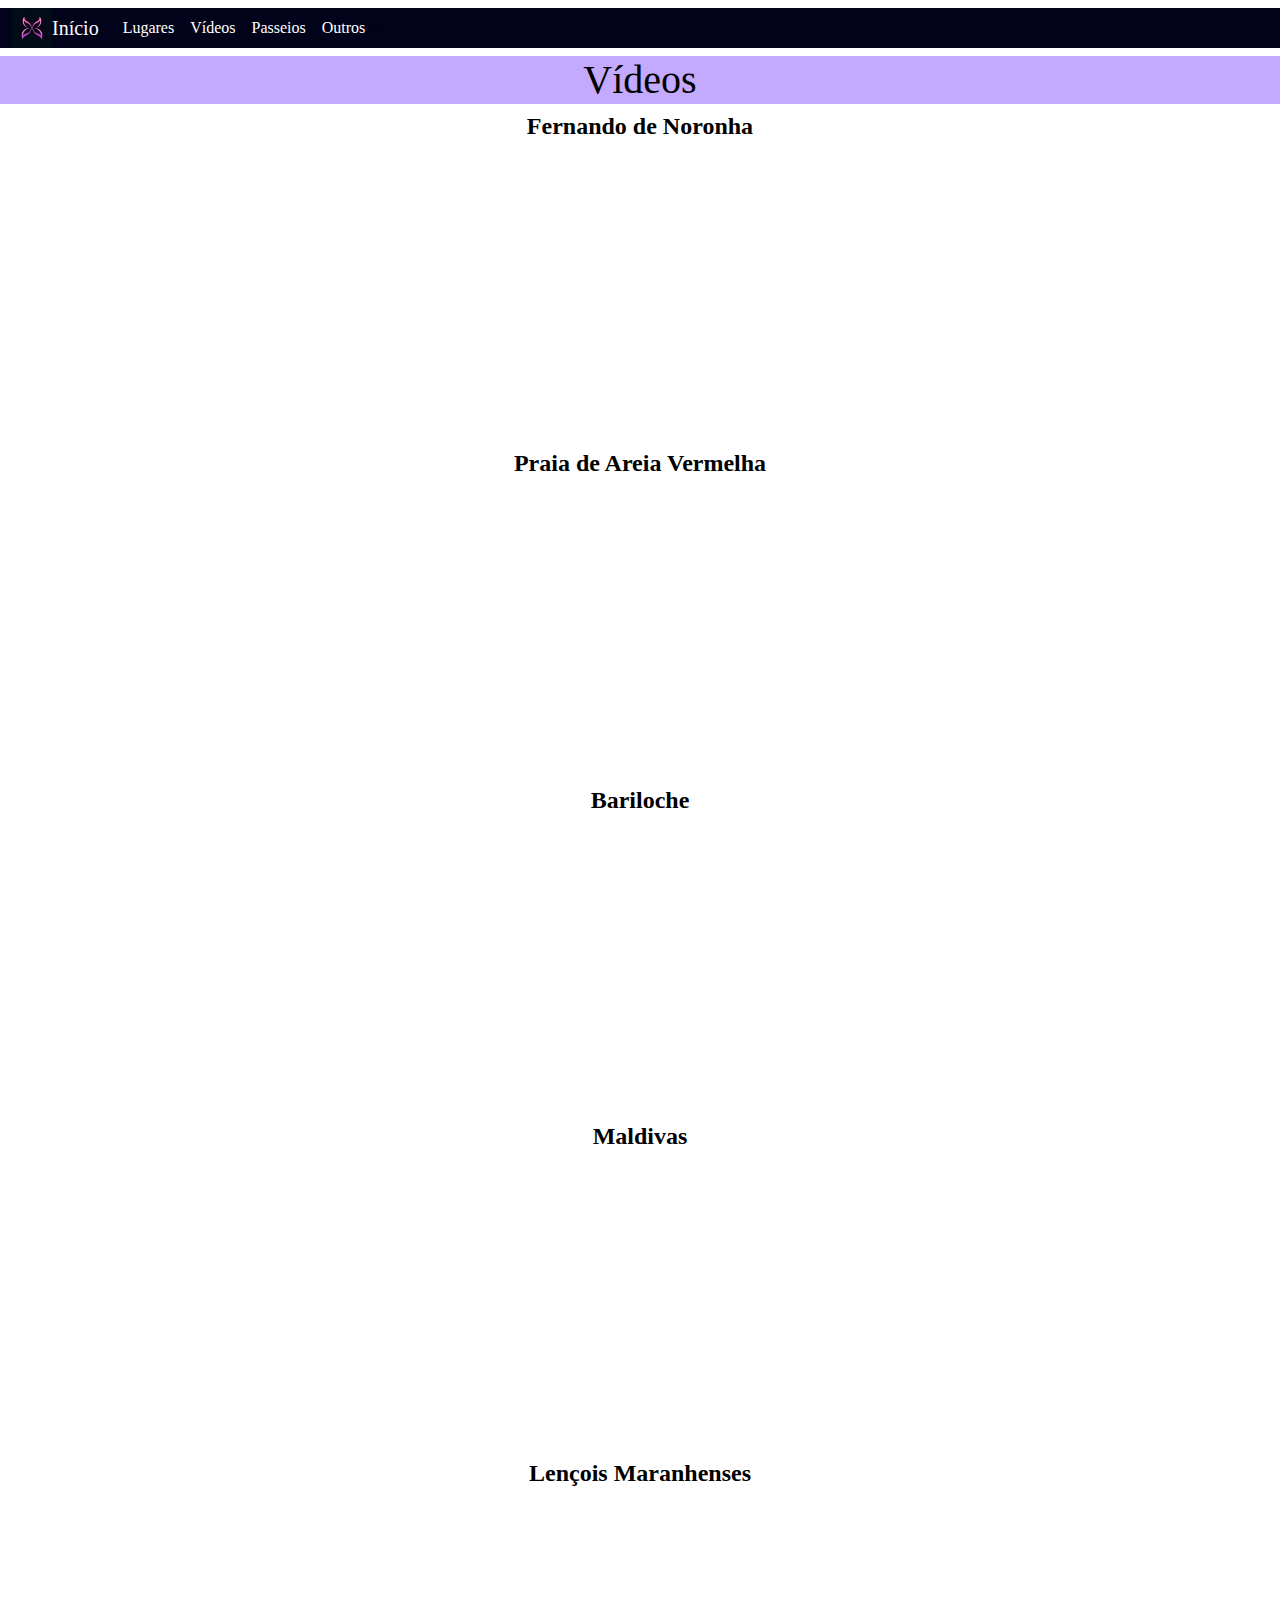
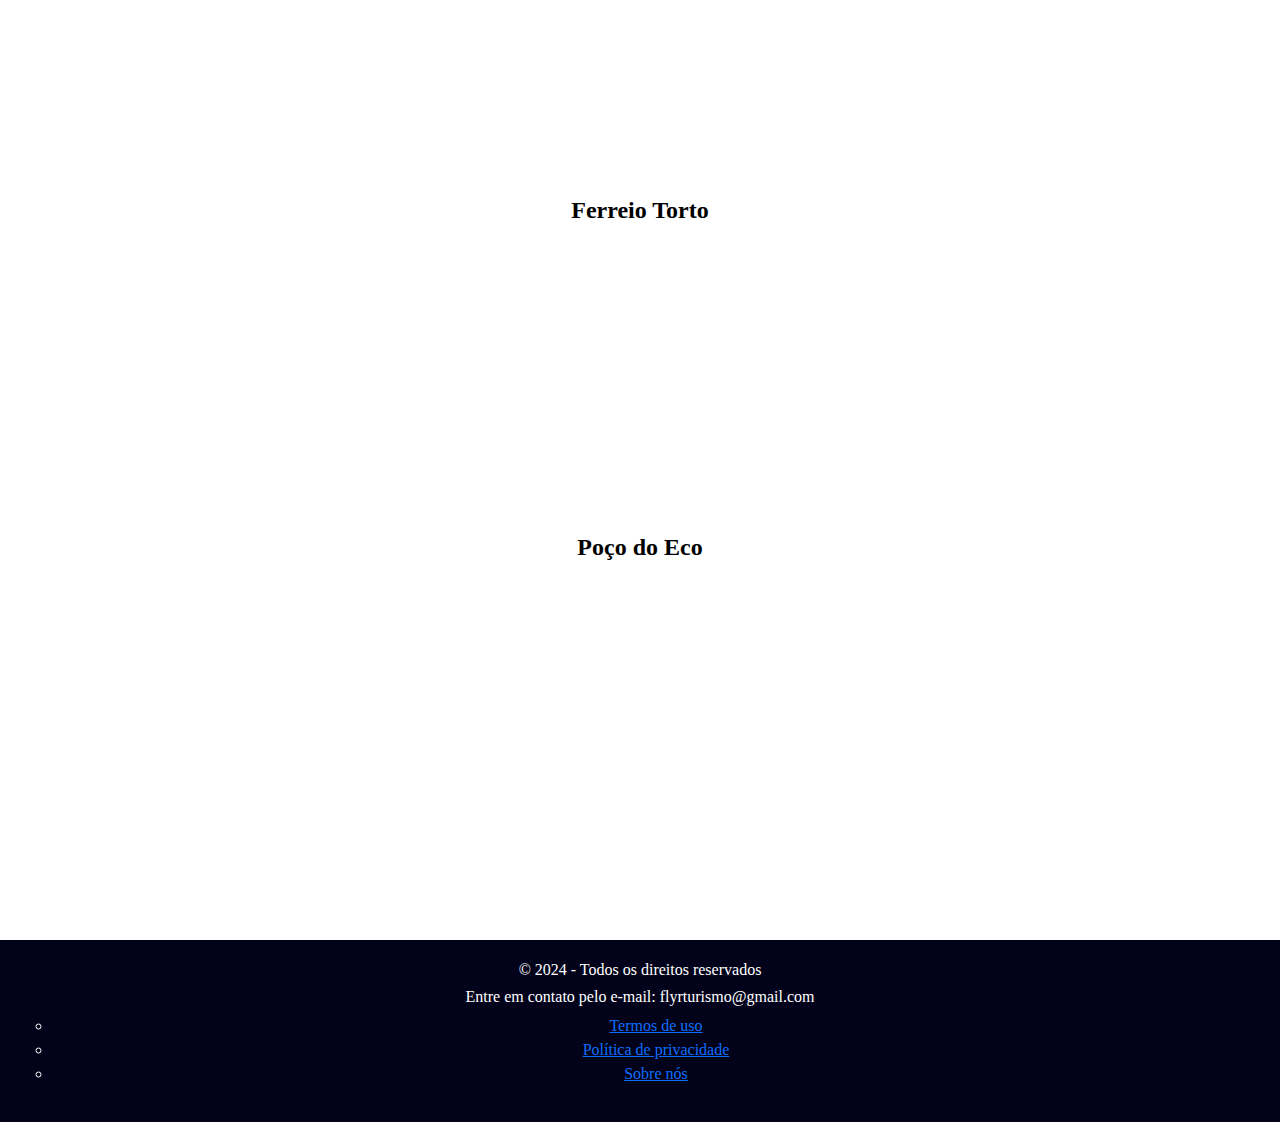
<file: Links/link4.html>
<!DOCTYPE html>
<html lang="en">
<head>
    <meta charset="UTF-8">
    <meta name="viewport" content="width=device-width, initial-scale=1.0">
    <link rel="stylesheet" href="../style.css">
    <link href="https://cdn.jsdelivr.net/npm/bootstrap@5.3.3/dist/css/bootstrap.min.css" rel="stylesheet" integrity="sha384-QWTKZyjpPEjISv5WaRU9OFeRpok6YctnYmDr5pNlyT2bRjXh0JMhjY6hW+ALEwIH" crossorigin="anonymous">
    <script src="https://cdn.jsdelivr.net/npm/bootstrap@5.3.3/dist/js/bootstrap.bundle.min.js" integrity="sha384-YvpcrYf0tY3lHB60NNkmXc5s9fDVZLESaAA55NDzOxhy9GkcIdslK1eN7N6jIeHz" crossorigin="anonymous"></script>
    <title>Vídeos</title>
</head>
<body>
    <nav class="navbar navbar-expand-lg bg-body-black">
        <div class="container-fluid">
          <img src="../logo7.jpg"> </img> 
          <a class="navbar-brand" href="../index.html">Início</a>
          <button class="navbar-toggler" type="button" data-bs-toggle="collapse" data-bs-target="#navbarNavDropdown" aria-controls="navbarNavDropdown" aria-expanded="false" aria-label="Toggle navigation">
            <span class="navbar-toggler-icon"></span>
          </button>
          <div class="collapse navbar-collapse" id="navbarNavDropdown">
            <ul class="navbar-nav">
              <li class="nav-item">
                <a class="nav-link active" aria-current="page" href="link3.html">Lugares</a>
              </li>
              <li class="nav-item">
                <a class="nav-link" href="link4.html">Vídeos</a>
              </li>
              <li class="nav-item">
                <a class="nav-link" href="link5.html">Passeios</a>
              </li>
              <li class="nav-item dropdown">
                <a class="nav-link dropdown-toggle" href="#" role="button" data-bs-toggle="dropdown" aria-expanded="false">
                 Outros
    
                </a>
                <ul class="dropdown-menu">
                  <li><a class="dropdown-item" href="link6.html">Cadastro</a></li>
                  <li><a class="dropdown-item" href="link7.html">Login</a></li>
                  <li><a class="dropdown-item" href="link8.html">Suporte e Contatos</a></li>
                </ul>
              </li>
            </ul>
          </div>
        </div>
      </nav>
      <style>
        body{
        font-family:'Times New Roman', Times, serif ;
    }
      </style>
    <h1>Vídeos</h1>
    <h4><b>Fernando de Noronha</b></h4>
    <iframe class="centered-video" width="400" height="300" src="https://www.youtube.com/embed/ihU6Qpt9OM4?si=eArqB299mXw5NSQ-" title="YouTube video player" frameborder="0" allow="accelerometer; autoplay; clipboard-write; encrypted-media; gyroscope; picture-in-picture; web-share" referrerpolicy="strict-origin-when-cross-origin" allowfullscreen></iframe>
   <h4><b>Praia de Areia Vermelha</b></h4>
   <iframe class="centered-video" width="400" height="300" src="https://www.youtube.com/embed/dfsesbVFG00?si=ZhY3-F_0DpzsdUU9" title="YouTube video player" frameborder="0" allow="accelerometer; autoplay; clipboard-write; encrypted-media; gyroscope; picture-in-picture; web-share" referrerpolicy="strict-origin-when-cross-origin" allowfullscreen></iframe>
   <h4><b>Bariloche</b></h4>
   <iframe class="centered-video" width="400" height="300" src="https://www.youtube.com/embed/WU_dWnyGZSo?si=IJSy5gr0ATOtN3_y" title="YouTube video player" frameborder="0" allow="accelerometer; autoplay; clipboard-write; encrypted-media; gyroscope; picture-in-picture; web-share" referrerpolicy="strict-origin-when-cross-origin" allowfullscreen></iframe>
   <h4><b>Maldivas</b></h4>
   <iframe class="centered-video" width="400" height="300" src="https://www.youtube.com/embed/hCQvPX0DLFM?si=FOcfesoOlgkR27b5" title="YouTube video player" frameborder="0" allow="accelerometer; autoplay; clipboard-write; encrypted-media; gyroscope; picture-in-picture; web-share" referrerpolicy="strict-origin-when-cross-origin" allowfullscreen></iframe>
   <h4><b>Lençois Maranhenses</b></h4>
   <iframe class="centered-video" width="400" height="300" src="https://www.youtube.com/embed/7Ikc0bRgwHw?si=ArXGKlFH57_ZzHpX" title="YouTube video player" frameborder="0" allow="accelerometer; autoplay; clipboard-write; encrypted-media; gyroscope; picture-in-picture; web-share" referrerpolicy="strict-origin-when-cross-origin" allowfullscreen></iframe>
   <h4><b>Ferreio Torto</b></h4>
   <iframe class="centered-video" width="400" height="300" src="https://www.youtube.com/embed/VSgsohLqfzM?si=PIhtHQc_cQFsEWPO" title="YouTube video player" frameborder="0" allow="accelerometer; autoplay; clipboard-write; encrypted-media; gyroscope; picture-in-picture; web-share" referrerpolicy="strict-origin-when-cross-origin" allowfullscreen></iframe>
   <h4><b>Poço do Eco</b></h4>
   <iframe class="centered-video" width="400" height="300" src="https://www.youtube.com/embed/DWKTkWmxbfc?si=pvdCZME8IiK3cECE" title="YouTube video player" frameborder="0" allow="accelerometer; autoplay; clipboard-write; encrypted-media; gyroscope; picture-in-picture; web-share" referrerpolicy="strict-origin-when-cross-origin" allowfullscreen></iframe>


    
    <footer>
      <h6>&copy; 2024 - Todos os direitos reservados</h6>
      <h6>Entre em contato pelo e-mail: flyrturismo@gmail.com</h6>
      <nav>
        <ul>
          <li><a href="#">Termos de uso</a></li>
          <li><a href="#">Política de privacidade</a></li>
          <li><a href="#">Sobre nós</a></li>
        </ul>
      </nav>
    </footer>
  
  </body>
</html>
</file>
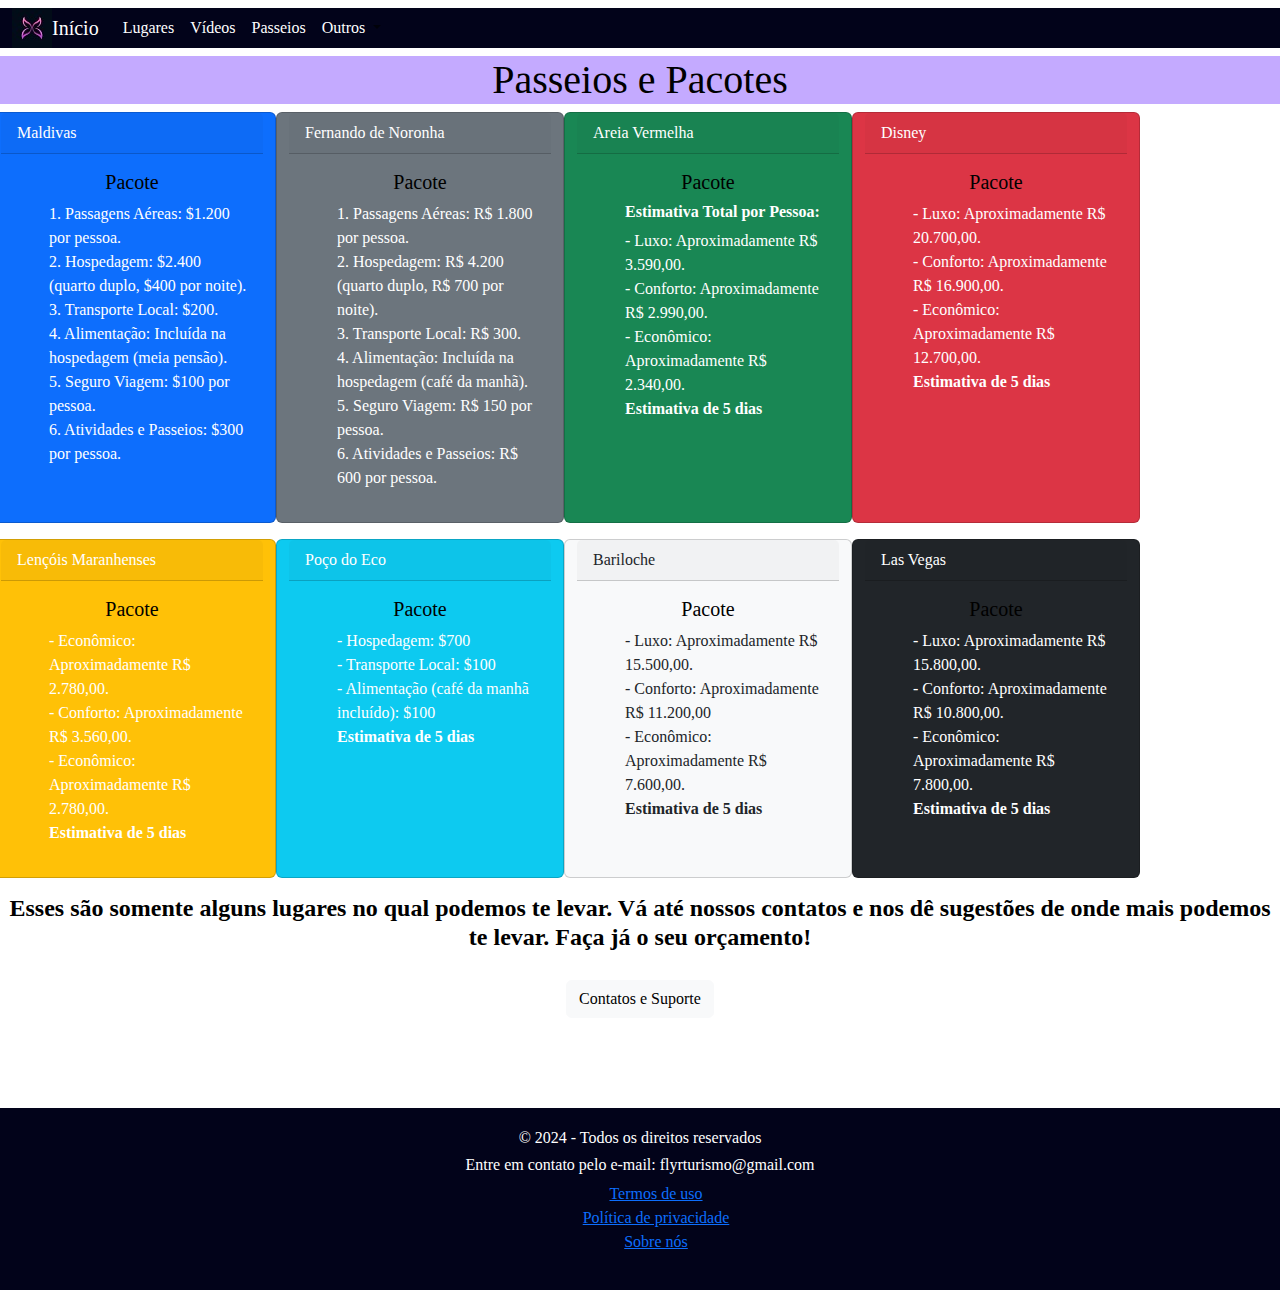
<file: Links/link5.html>
<!DOCTYPE html>
<html lang="en">
<head>
    <meta charset="UTF-8">
    <meta name="viewport" content="width=device-width, initial-scale=1.0">
    <link rel="stylesheet" href="../style.css">
    <link href="https://cdn.jsdelivr.net/npm/bootstrap@5.3.3/dist/css/bootstrap.min.css" rel="stylesheet" integrity="sha384-QWTKZyjpPEjISv5WaRU9OFeRpok6YctnYmDr5pNlyT2bRjXh0JMhjY6hW+ALEwIH" crossorigin="anonymous">
    <script src="https://cdn.jsdelivr.net/npm/bootstrap@5.3.3/dist/js/bootstrap.bundle.min.js" integrity="sha384-YvpcrYf0tY3lHB60NNkmXc5s9fDVZLESaAA55NDzOxhy9GkcIdslK1eN7N6jIeHz" crossorigin="anonymous"></script>
    <title>Passeios</title>
</head>
<body>
    <nav class="navbar navbar-expand-lg bg-body-black">
        <div class="container-fluid">
          <img src="../logo7.jpg"></img> 
          <a class="navbar-brand" href="../index.html">Início</a>
          <button class="navbar-toggler" type="button" data-bs-toggle="collapse" data-bs-target="#navbarNavDropdown" aria-controls="navbarNavDropdown" aria-expanded="false" aria-label="Toggle navigation">
            <span class="navbar-toggler-icon"></span>
          </button>
          <div class="collapse navbar-collapse" id="navbarNavDropdown">
            <ul class="navbar-nav">
              <li class="nav-item">
                <a class="nav-link active" aria-current="page" href="link3.html">Lugares</a>
              </li>
              <li class="nav-item">
                <a class="nav-link" href="link4.html">Vídeos</a>
              </li>
              <li class="nav-item">
                <a class="nav-link" href="link5.html">Passeios</a>
              </li>
              <li class="nav-item dropdown">
                <a class="nav-link dropdown-toggle" href="#" role="button" data-bs-toggle="dropdown" aria-expanded="false">
                Outros
    
                </a>
                <ul class="dropdown-menu">
                  <li><a class="dropdown-item" href="link6.html">Cadastro</a></li>
                  <li><a class="dropdown-item" href="link7.html">Login</a></li>
                  <li><a class="dropdown-item" href="link8.html">Suporte e Contatos</a></li>
                </ul>
              </li>
            </ul>
          </div>
        </div>
      </nav>
      <style>
        body{
        font-family:'Times New Roman', Times, serif ;
    }
        ul{
            list-style-type: none;;
        }
      </style>
      <h1>Passeios e Pacotes</h1>
      
      <div class="row">
      <div class="card text-white bg-primary mb-3 col-md-4" style="max-width: 18rem;">
        <div class="card-header">Maldivas</div>
        <div class="card-body">
          <h5 class="card-title">Pacote</h5>
          <ul>
          <li>1. Passagens Aéreas: $1.200 por pessoa.</li>
          <li>2. Hospedagem: $2.400 (quarto duplo, $400 por noite).</li>
          <li>3. Transporte Local: $200.</li>
          <li>4. Alimentação: Incluída na hospedagem (meia pensão).</li>
          <li>5. Seguro Viagem: $100 por pessoa.</li>
          <li>6. Atividades e Passeios: $300 por pessoa.</li>
          </ul>
        </div>
      </div>
      <div class="card text-white bg-secondary mb-3" style="max-width: 18rem;">
        <div class="card-header">Fernando de Noronha</div>
        <div class="card-body">
          <h5 class="card-title">Pacote</h5>
        <ul>
        <li>1. Passagens Aéreas: R$ 1.800 por pessoa.</li>
        <li>2. Hospedagem: R$ 4.200 (quarto duplo, R$ 700 por noite).</li>
        <li>3. Transporte Local: R$ 300.</li>
        <li>4. Alimentação: Incluída na hospedagem (café da manhã).</li>
        <li>5. Seguro Viagem: R$ 150 por pessoa.</li>
        <li>6.  Atividades e Passeios: R$ 600 por pessoa.</li>
        </ul>
        </div>
      </div>
      <div class="card text-white bg-success mb-3" style="max-width: 18rem;">
        <div class="card-header">Areia Vermelha</div>
        <div class="card-body">
          <h5 class="card-title">Pacote</h5>
          <ul>
            <h6><b>Estimativa Total por Pessoa:</b></h6>
  
            <li>- Luxo: Aproximadamente R$ 3.590,00.</li>
            <li>- Conforto: Aproximadamente R$ 2.990,00.</li>
            <li>- Econômico: Aproximadamente R$ 2.340,00.</li>
            <li><b>Estimativa de 5 dias</b></li>
          </ul>
        </div>
      </div>
      <div class="card text-white bg-danger mb-3" style="max-width: 18rem;">
        <div class="card-header">Disney</div>
        <div class="card-body">
          <h5 class="card-title">Pacote</h5>
          <ul>
          <li>- Luxo: Aproximadamente R$ 20.700,00.</li>
          <li>- Conforto: Aproximadamente R$ 16.900,00.</li>
          <li>- Econômico: Aproximadamente R$ 12.700,00.</li>
          <li><b>Estimativa de 5 dias</b></li>
        </ul>
        </div>
      </div>
      <div class="card text-white bg-warning mb-3" style="max-width: 18rem;">
        <div class="card-header">Lençóis Maranhenses</div>
        <div class="card-body">
          <h5 class="card-title">Pacote</h5>
          <ul>
              <li>- Econômico: Aproximadamente R$ 2.780,00.</li>
              <li>- Conforto: Aproximadamente R$ 3.560,00.</li>
              <li>- Econômico: Aproximadamente R$ 2.780,00.</li>
              <li><b>Estimativa de 5 dias</b></li>
            </ul>
         
        </div>
      </div>
      <div class="card text-white bg-info mb-3" style="max-width: 18rem;">
        <div class="card-header">Poço do Eco</div>
        <div class="card-body">
          <h5 class="card-title">Pacote</h5>
          <ul>
          <li>- Hospedagem: $700</li>
          <li>- Transporte Local: $100</li>
          <li>- Alimentação (café da manhã incluído): $100</li>
          <li><b>Estimativa de 5 dias</b></li>
        </ul>
        </div>
      </div>
      <div class="card bg-light mb-3" style="max-width: 18rem;">
        <div class="card-header">Bariloche</div>
        <div class="card-body">
          <h5 class="card-title">Pacote</h5>
          <ul>
            <li>- Luxo: Aproximadamente R$ 15.500,00. </li>
            <li>- Conforto: Aproximadamente R$ 11.200,00</li>
            <li>- Econômico: Aproximadamente R$ 7.600,00.</li>
            <li><b>Estimativa de 5 dias</b></li>
          </ul>
        </div>
      </div>
      <div class="card text-white bg-dark mb-3" style="max-width: 18rem;">
        <div class="card-header">Las Vegas</div>
        <div class="card-body">
          <h5 class="card-title">Pacote</h5>
          <ul>
            <li>- Luxo: Aproximadamente R$ 15.800,00. </li>
            <li>- Conforto: Aproximadamente R$ 10.800,00.</li>
            <li>- Econômico: Aproximadamente R$ 7.800,00.</li>
            <li><b>Estimativa de 5 dias</b></li>
          </ul>
        </div>
      </div>
    </div>
    <h4><b>Esses são somente alguns lugares no qual podemos te levar. Vá até nossos contatos e nos dê sugestões de onde mais podemos te levar. Faça já o seu orçamento!</b></h4>
    <p><a href="../Links/link8.html"><button type="button" class="btn btn-light" >Contatos e Suporte</button></a></p>
    <footer>
        <h6>&copy; 2024 - Todos os direitos reservados</h6>
        <h6>Entre em contato pelo e-mail: flyrturismo@gmail.com</h6>
        <nav>
          <ul>
            <li><a href="#">Termos de uso</a></li>
            <li><a href="#">Política de privacidade</a></li>
            <li><a href="#">Sobre nós</a></li>
          </ul>
        </nav>
      </footer>
    
</body>
</html>
</file>
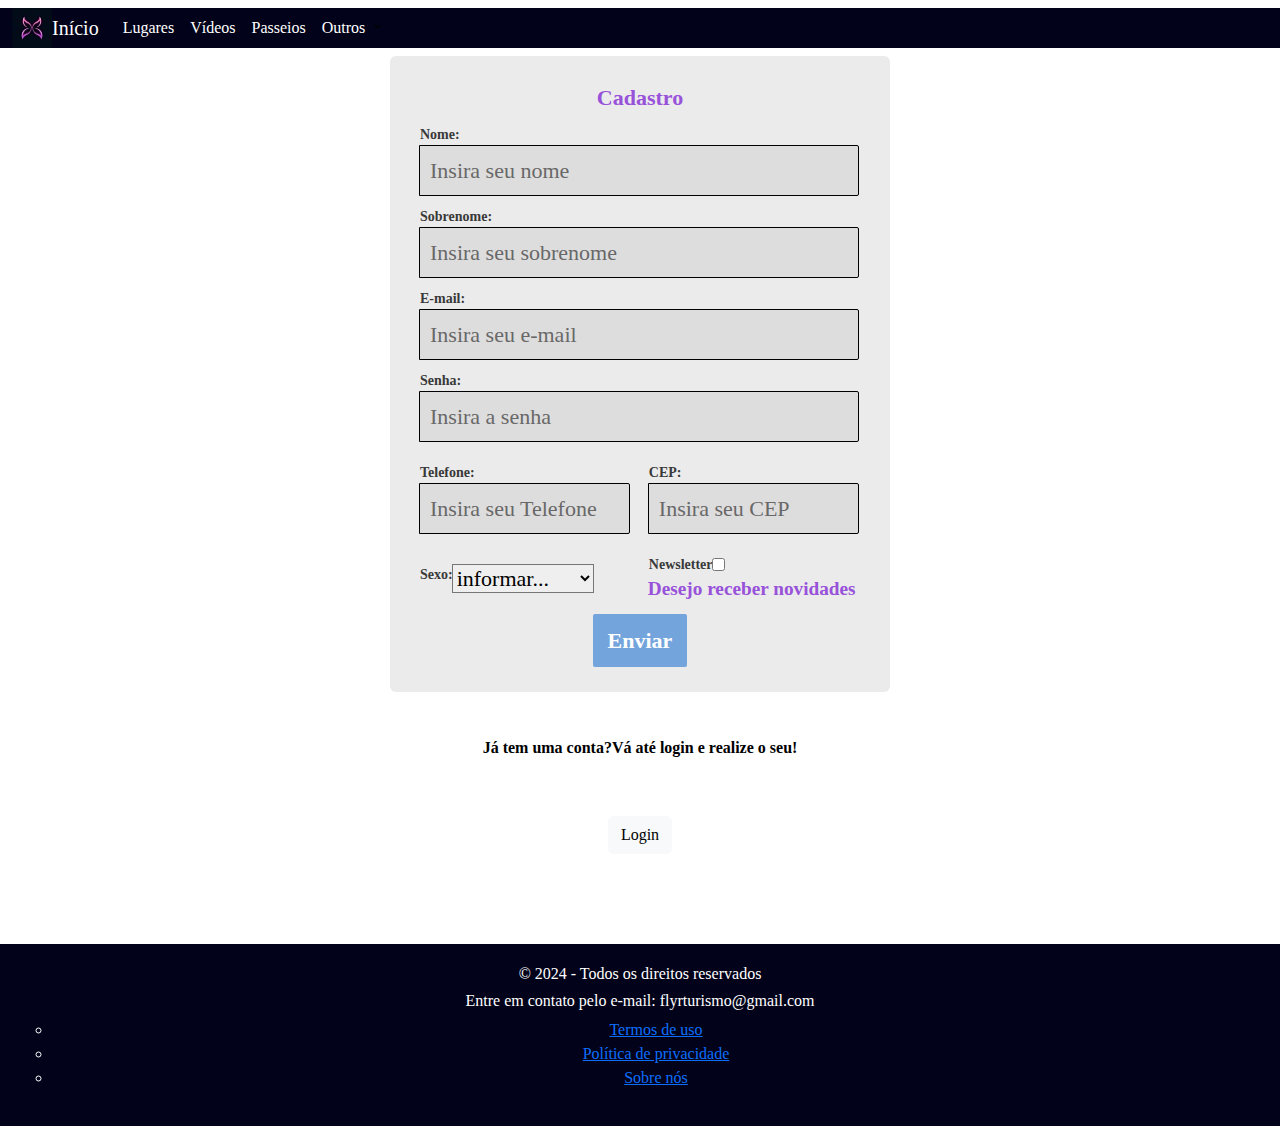
<file: Links/link6.html>
<!DOCTYPE html>
<html lang="en">
<head>
    <meta charset="UTF-8">
    <meta name="viewport" content="width=device-width, initial-scale=1.0">
    <link rel="stylesheet" href="../style.css">
    <link href="https://cdn.jsdelivr.net/npm/bootstrap@5.3.3/dist/css/bootstrap.min.css" rel="stylesheet" integrity="sha384-QWTKZyjpPEjISv5WaRU9OFeRpok6YctnYmDr5pNlyT2bRjXh0JMhjY6hW+ALEwIH" crossorigin="anonymous">
    <script src="https://cdn.jsdelivr.net/npm/bootstrap@5.3.3/dist/js/bootstrap.bundle.min.js" integrity="sha384-YvpcrYf0tY3lHB60NNkmXc5s9fDVZLESaAA55NDzOxhy9GkcIdslK1eN7N6jIeHz" crossorigin="anonymous"></script>
    <title>Contatos</title>
</head>
<body>
      <nav class="navbar navbar-expand-lg bg-body-black">
        <div class="container-fluid">
          <img src="../logo7.jpg"> </img> 
          <a class="navbar-brand" href="../index.html">Início</a>
          <button class="navbar-toggler" type="button" data-bs-toggle="collapse" data-bs-target="#navbarNavDropdown" aria-controls="navbarNavDropdown" aria-expanded="false" aria-label="Toggle navigation">
            <span class="navbar-toggler-icon"></span>
          </button>
          <div class="collapse navbar-collapse" id="navbarNavDropdown">
            <ul class="navbar-nav">
              <li class="nav-item">
                <a class="nav-link active" aria-current="page" href="link3.html">Lugares</a>
              </li>
              <li class="nav-item">
                <a class="nav-link" href="link4.html">Vídeos</a>
              </li>
              <li class="nav-item">
                <a class="nav-link" href="link5.html">Passeios</a>
              </li>
              <li class="nav-item dropdown">
                <a class="nav-link dropdown-toggle" href="#" role="button" data-bs-toggle="dropdown" aria-expanded="false">
                 Outros
    
                </a>
                <ul class="dropdown-menu">
                  <li><a class="dropdown-item" href="link6.html">Cadastro</a></li>
                  <li><a class="dropdown-item" href="link7.html">Login</a></li>
                  <li><a class="dropdown-item" href="link8.html">Suporte e Contatos</a></li>
                </ul>
              </li>
            </ul>
          </div>
        </div>
      </nav>
      <style>
        body{
        font-family:'Times New Roman', Times, serif ;
    }
      </style>
      <div class="wrapper">
        <!-- Formulário -->
        <form action="" id="formulario" method="POST" name="formulario">
          <legend>
            Cadastro 
          <div class="input-group">
            <label for="nome">Nome:</label>
            <input
              type="text"
              id="nome"
              name="nome"
              placeholder="Insira seu nome"
            />
          </div>
          <div class="input-group">
            <label for="sobrenome">Sobrenome:</label>
            <input
              type="text"
              id="sobrenome"
              placeholder="Insira seu sobrenome"
            />
          </div>
          <div class="input-group">
            <label for="email">E-mail:</label>
            <input type="email" id="email" placeholder="Insira seu e-mail" />
          </div>
          <div class="input-group">
            <label for="senha">Senha:</label>
            <input type="password" id="senha" placeholder="Insira a senha" />
          </div>
          <div class="colunas">
            <div class="input-group">
              <label for="telefone">Telefone:</label>
              <input
                type="text"
                id="telefone"
                placeholder="Insira seu Telefone"
              />
            </div>
            <div class="input-group">
              <label for="cep">CEP:</label>
              <input type="text" id="cep" placeholder="Insira seu CEP" />
            </div>
          </div>
          <div class="colunas">
            <div class="input-group">
              <label for="sexo">Sexo:</label>
              <select name="sexo" id="sexo">
                <option value="">informar...</option>
                <option value="m">Masculino</option>
                <option value="f">Feminino</option>
                <option value="x">Não informar</option>
              </select>
            </div>
            <div class="input-group">
              <label for="newsletter">Newsletter</label>
              <input type="checkbox" id="newsletter" />
              <small>Desejo receber novidades</small>
            </div>
          </div>
          <div class="footer">
            <button type="button" class="botao" onclick="validar()">
              Enviar
            </button>
          </div>
        </form>
  
        <script>
          /* Função Validar */
          function validar() {
            // pegando o valor do nome pelos names
            var nome = document.getElementById("nome");
            var sobrenome = document.getElementById("sobrenome");
            var email = document.getElementById("email");
            var senha = document.getElementById("senha");
            var telefone = document.getElementById("telefone");
            var cep = document.getElementById("cep");
            var sexo = document.getElementById("sexo");
            var newsletter = document.getElementById("newsletter").checked;
  
            // verificar se o nome está vazio
            if (nome.value == "") {
              alert("Nome não informado");
  
              // Deixa o input com o focus
              nome.focus();
              // retorna a função e não olha as outras linhas
              return;
            }
            if (sobrenome.value == "") {
              alert("Sobrenome não informado");
              sobrenome.focus();
              return;
            }
            if (email.value == "") {
              alert("E-mail não informado");
              email.focus();
              return;
            }
            if (senha.value == "") {
              alert("Senha não informada");
              senha.focus();
              return;
            }
            if (telefone.value == "") {
              alert("Telefone não informado");
              telefone.focus();
              return;
            }
            if (cep.value == "") {
              alert("CEP não informado");
              cep.focus();
              return;
            }
            if (sexo.value == "") {
              alert("CEP não informado");
              sexo.focus();
              return;
            }
            alert("Formulário enviado!");
            // envia o formulário
            //formulario.submit();
          }
        </script>
      </div>
      <br>
      <p><b>Já tem uma conta?Vá até login e realize o seu!</b></p>
        <p><a href="../Links/link7.html"><button type="button" class="btn btn-light" >Login</button></a></p>

      <footer>
        <h6>&copy; 2024 - Todos os direitos reservados</h6>
        <h6>Entre em contato pelo e-mail: flyrturismo@gmail.com</h6>
        <nav>
          <ul>
            <li><a href="#">Termos de uso</a></li>
            <li><a href="#">Política de privacidade</a></li>
            <li><a href="#">Sobre nós</a></li>
          </ul>
        </nav>
      </footer>
    
</body>
</html>
</file>
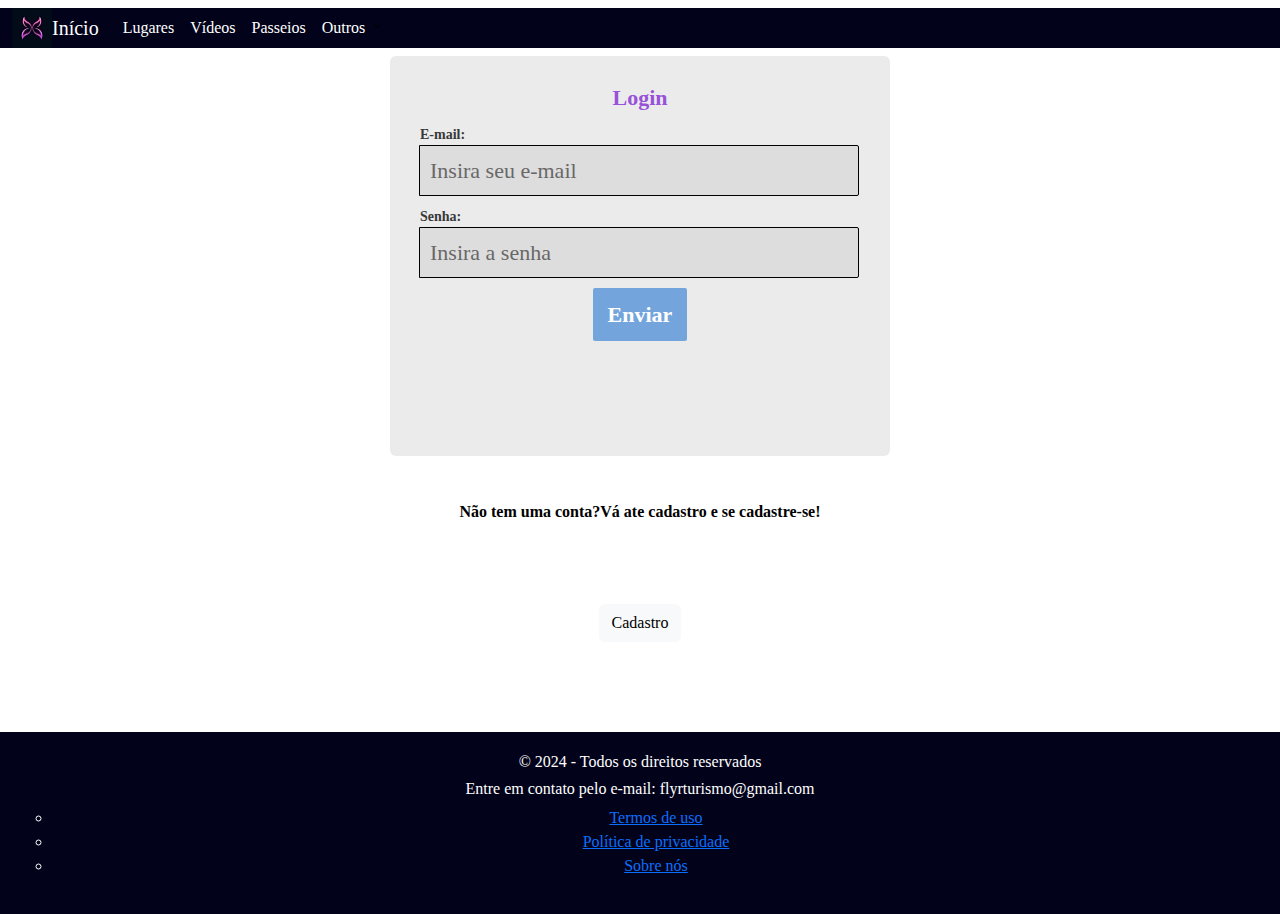
<file: Links/link7.html>
<!DOCTYPE html>
<html lang="en">
<head>
    <meta charset="UTF-8">
    <meta name="viewport" content="width=device-width, initial-scale=1.0">
    <link rel="stylesheet" href="../style.css">
    <link href="https://cdn.jsdelivr.net/npm/bootstrap@5.3.3/dist/css/bootstrap.min.css" rel="stylesheet" integrity="sha384-QWTKZyjpPEjISv5WaRU9OFeRpok6YctnYmDr5pNlyT2bRjXh0JMhjY6hW+ALEwIH" crossorigin="anonymous">
    <script src="https://cdn.jsdelivr.net/npm/bootstrap@5.3.3/dist/js/bootstrap.bundle.min.js" integrity="sha384-YvpcrYf0tY3lHB60NNkmXc5s9fDVZLESaAA55NDzOxhy9GkcIdslK1eN7N6jIeHz" crossorigin="anonymous"></script>
    <title>Contatos</title>
</head>
<body>
      <nav class="navbar navbar-expand-lg bg-body-black">
        <div class="container-fluid">
          <img src="../logo7.jpg"> </img> 
          <a class="navbar-brand" href="../index.html">Início</a>
          <button class="navbar-toggler" type="button" data-bs-toggle="collapse" data-bs-target="#navbarNavDropdown" aria-controls="navbarNavDropdown" aria-expanded="false" aria-label="Toggle navigation">
            <span class="navbar-toggler-icon"></span>
          </button>
          <div class="collapse navbar-collapse" id="navbarNavDropdown">
            <ul class="navbar-nav">
              <li class="nav-item">
                <a class="nav-link active" aria-current="page" href="link3.html">Lugares</a>
              </li>
              <li class="nav-item">
                <a class="nav-link" href="link4.html">Vídeos</a>
              </li>
              <li class="nav-item">
                <a class="nav-link" href="link5.html">Passeios</a>
              </li>
              <li class="nav-item dropdown">
                <a class="nav-link dropdown-toggle" href="#" role="button" data-bs-toggle="dropdown" aria-expanded="false">
                 Outros
    
                </a>
                <ul class="dropdown-menu">
                  <li><a class="dropdown-item" href="link6.html">Cadastro</a></li>
                  <li><a class="dropdown-item" href="link7.html">Login</a></li>
                  <li><a class="dropdown-item" href="link8.html">Suporte e Contatos</a></li>
                </ul>
              </li>
            </ul>
          </div>
        </div>
      </nav>
      <style>
        body{
        font-family:'Times New Roman', Times, serif ;
    }
      </style>
    
      <div class="wrapper">
        <!-- Formulário -->
        <form action="" id="formulario" method="POST" name="formulario">
          <legend>
            Login
          <div class="input-group">
            <label for="email">E-mail:</label>
            <input type="email" id="email" placeholder="Insira seu e-mail" />
          </div>
          <div class="input-group">
            <label for="senha">Senha:</label>
            <input type="password" id="senha" placeholder="Insira a senha" />
          </div>
          
          <div class="footer">
            <button type="button" class="botao" id="btn">Enviar</button>
          </div>
        </form>
  
        <script>
          let inputEmail = document.getElementById("email");
          let inputSenha = document.getElementById("senha");
          let btn = document.getElementById("btn");

          btn.addEventListener("click", function enviar(){
            if (inputEmail.value == ""){
              alert("Email não informado")
            } else if (inputSenha.value == ""){
              alert("Senha não informada")
            } else{
              alert("Login concluído!")
            }
          })

          
          
        </script>
      </div>
        <br>
      <p><b>Não tem uma conta?Vá ate cadastro e se cadastre-se!</b></p>
        <br>
        <p><a href="../Links/link6.html"><button type="button" class="btn btn-light" >Cadastro</button></a></p>
      <footer>
        <h6>&copy; 2024 - Todos os direitos reservados</h6>
        <h6>Entre em contato pelo e-mail: flyrturismo@gmail.com</h6>
        <nav>
          <ul>
            <li><a href="#">Termos de uso</a></li>
            <li><a href="#">Política de privacidade</a></li>
            <li><a href="#">Sobre nós</a></li>
          </ul>
        </nav>
      </footer>
    
</body>
</html>
</file>
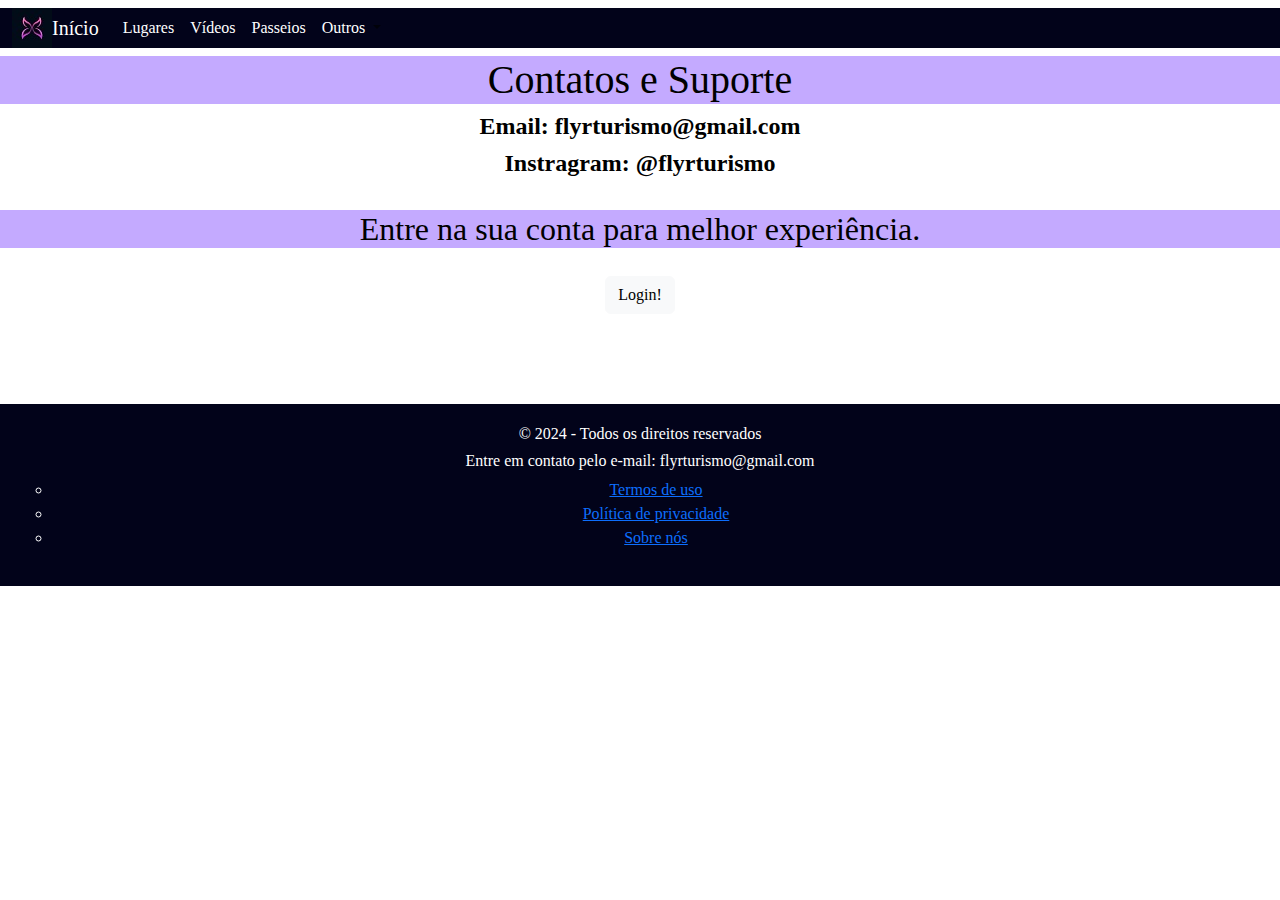
<file: Links/link8.html>
<!DOCTYPE html>
<html lang="en">
<head>
    <meta charset="UTF-8">
    <meta name="viewport" content="width=device-width, initial-scale=1.0">
    <link rel="stylesheet" href="../style.css">
    <link href="https://cdn.jsdelivr.net/npm/bootstrap@5.3.3/dist/css/bootstrap.min.css" rel="stylesheet" integrity="sha384-QWTKZyjpPEjISv5WaRU9OFeRpok6YctnYmDr5pNlyT2bRjXh0JMhjY6hW+ALEwIH" crossorigin="anonymous">
    <script src="https://cdn.jsdelivr.net/npm/bootstrap@5.3.3/dist/js/bootstrap.bundle.min.js" integrity="sha384-YvpcrYf0tY3lHB60NNkmXc5s9fDVZLESaAA55NDzOxhy9GkcIdslK1eN7N6jIeHz" crossorigin="anonymous"></script>
    <title>Suporte</title>
</head>
<body>
    <nav class="navbar navbar-expand-lg bg-body-black">
        <div class="container-fluid">
          <img src="../logo7.jpg"> </img> 
          <a class="navbar-brand" href="../index.html">Início</a>
          <button class="navbar-toggler" type="button" data-bs-toggle="collapse" data-bs-target="#navbarNavDropdown" aria-controls="navbarNavDropdown" aria-expanded="false" aria-label="Toggle navigation">
            <span class="navbar-toggler-icon"></span>
          </button>
          <div class="collapse navbar-collapse" id="navbarNavDropdown">
            <ul class="navbar-nav">
              <li class="nav-item">
                <a class="nav-link active" aria-current="page" href="link3.html">Lugares</a>
              </li>
              <li class="nav-item">
                <a class="nav-link" href="link4.html">Vídeos</a>
              </li>
              <li class="nav-item">
                <a class="nav-link" href="link5.html">Passeios</a>
              </li>
              <li class="nav-item dropdown">
                <a class="nav-link dropdown-toggle" href="#" role="button" data-bs-toggle="dropdown" aria-expanded="false">
                 Outros
                </a>
                <ul class="dropdown-menu">
                  <li><a class="dropdown-item" href="link6.html">Cadastro </a></li>
                  <li><a class="dropdown-item" href="link7.html">Login</a></li>
                  <li><a class="dropdown-item" href="link8.html">Suporte e Contatos</a></li>
                </ul>
              </li>
            </ul>
          </div>
        </div>
      </nav>
      <style>
        body{
        font-family:'Times New Roman', Times, serif ;
    }
      </style>
      <h1>Contatos e Suporte
      </h1>
      <h4><b>Email: flyrturismo@gmail.com</b></h4>
      <h4><b>Instragram: @flyrturismo</b></h4>
   <br>
      <h2>Entre na sua conta para melhor experiência.</h2>
      <p><a href="../Links/link7.html"><button type="button" class="btn btn-light" >Login!</button></a></p>
  

      <footer>
        <h6>&copy; 2024 - Todos os direitos reservados</h6>
        <h6>Entre em contato pelo e-mail: flyrturismo@gmail.com</h6>
        <nav>
          <ul>
            <li><a href="#">Termos de uso</a></li>
            <li><a href="#">Política de privacidade</a></li>
            <li><a href="#">Sobre nós</a></li>
          </ul>
        </nav>
      </footer>
    
</body>
</html>
</file>
<file: style.css>
body { 
    background-image: linear-gradient(450deg,#ffffff, #ffffff 150% );
}

.center-text {
    text-align: center;
    -webkit-text-fill-color: #000000;
}

h1{

    background-color: #c4aaff;
    text-align: center;
    -webkit-text-fill-color: #000000;

}
p{ 
    margin: 30px;
    padding: 20px;
    text-align: center;
    -webkit-text-fill-color: #000000;
    
}
ul{
    list-style-type: circle; 
    padding-left: 20px;
}
.custom-paragraph{
    margin: 20px;
    padding: 15px;
    background-color: #acabad;
}
.container-fluid{

    background-color: #02031a;

}
footer {
	background-color: #02031a;
	color: #ffffff;
	padding: 20px;
	text-align: center;
	margin-top: 70px;
}
h4{
    text-align: center;
    -webkit-text-fill-color: #000000;
}
h5{
    text-align: center;
    -webkit-text-fill-color: #000000;
}
.img-centralizada {
  display: block;
  margin-left: auto;
  margin-right: auto;
}
.horizontal-text-box {
     writing-mode: vertical-rl; 
     text-orientation: mixed; 
     border: 1px solid #000; 
     padding: 10px; 
     width: 100px; 
     height: 300px;
}
.nav-link{
    -webkit-text-fill-color: #ffffff;
}
.navbar-brand{
    -webkit-text-fill-color: #ffffff;
}
h2{
    text-align: center;
    background-color: #c4aaff;
     -webkit-text-fill-color: #000000;
}
.centered-video {
    display: block;
    margin-left: auto;
    margin-right: auto;
}

.navbar{
    width: 100%;
    height: 100%;

}

html
:root {
  height: 100%;
}
input {
  box-sizing: border-box;
  outline: none;
}

.wrapper {
  display: flex;
  align-items: center;
  justify-content: center;
  height: 100%;
}
#formulario {
  width: 500px;
  min-height: 400px;
  background: #ebebeb;
  border-radius: 6px;
  padding: 20px 30px;
}
#formulario legend {
  color: #9852da;
  font-weight: bold;
  text-align: center;
  margin: 5px 0;
  font-size: 22px;
}
.input-group {
  margin: 10px 0;
}
.input-group label {
  display: block;
  font-size: 14px;
  font-weight: bold;
  color: #393939;
  cursor: pointer;
}

.input-group input:not([type="checkbox"]) {
  background: #dedddd;
  border: 1px solid #000000;
  border-radius: 2px;
  padding: 8px 10px;
  display: block;
  width: 100%;
}
.input-group input:focus {
  border-color: #32e0f7;
}

.input-group input::placeholder {
  color: #686868;
  font-weight: 300;
}
.colunas {
  display: flex;
  justify-content: space-between;
  align-items: center;
}
.colunas .input-group {
  width: 48%;
}
.footer {
  text-align: center;
}
.botao {
  background: #73a4dc;
  border-radius: 2px;
  padding: 10px 15px;
  border: none;
  color: #fff;
  font-weight: bold;
  cursor: pointer;
}
.botao:hover {
  background: #5988bd;
}
.btn{


  text-align: center;
}
</file>
